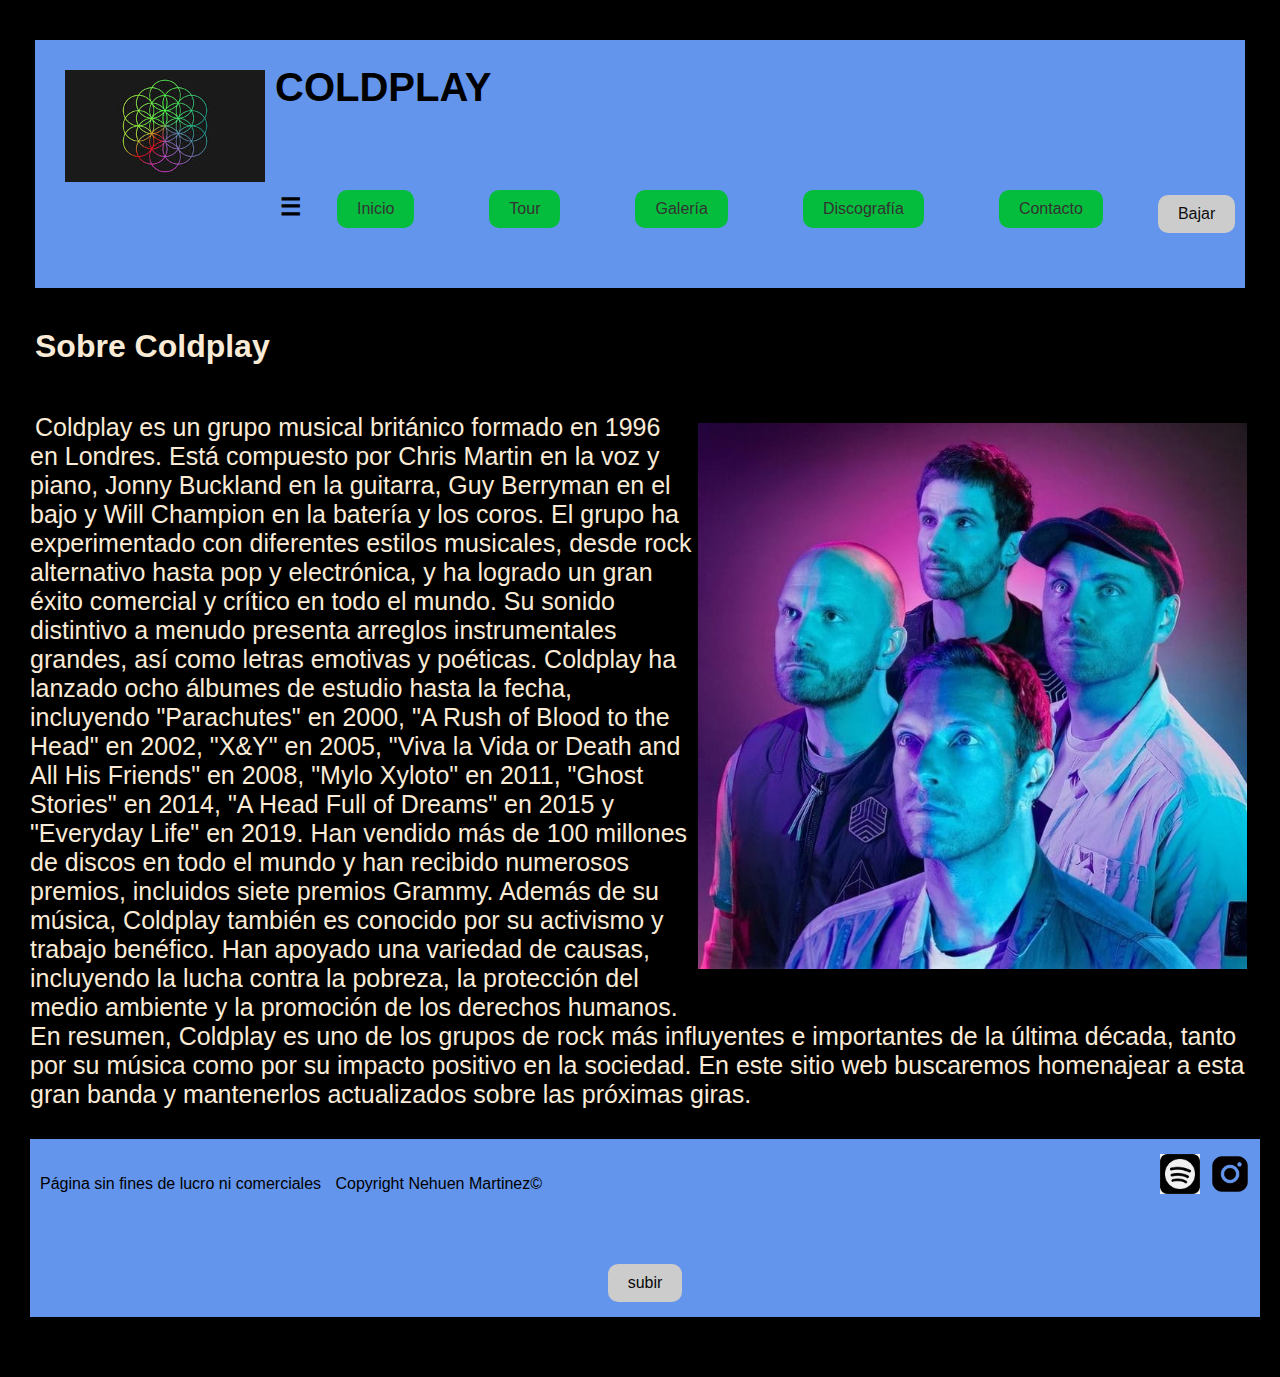
<file: index.html>
<!DOCTYPE html>
<html lang="en">

<head>
	<meta charset="UTF-8">
	<meta http-equiv="X-UA-Compatible" content="IE=edge">
	<meta name="viewport" content="width=device-width, initial-scale=1.0">
	<link rel="stylesheet" href="./css/estilos.css">
	<title>COLDPLAY</title>

	<link rel="icon" type="image/png" href="./img/EstoEsUnLogoPestaña.png">
	<meta name="description"
		content="Sitio web dedicado a la mejor banda de todos los tiempos! encontraras todas las noticias y novedades">
	<meta name="keywords"
		content="banda de música, Coldplay, noticias de música, novedades musicales, fanáticos de Coldplay">


	<meta charset="UTF-8">
	<meta property="og:title" content="COLDPLAY">
	<meta property="og:description" content="Fan page N°1 en Sudamerica">
	<meta property="og:image"
		content="https://encrypted-tbn0.gstatic.com/images?q=tbn:ANd9GcRZKQfViHdJHUFCp-fF7lii6r-CYafK9-D8liTqZdZF41zBVhG9awGROFj7yBHTzdabLrA&usqp=CAU">
	<meta name="twitter:title" content="COLDPLAY">
	<meta name="twitter:description" content="Somos la pagina N°1 de Latinoamerica!!!">
	<meta name="twitter:image"
		content="https://encrypted-tbn0.gstatic.com/images?q=tbn:ANd9GcRZKQfViHdJHUFCp-fF7lii6r-CYafK9-D8liTqZdZF41zBVhG9awGROFj7yBHTzdabLrA&usqp=CAU">
</head>

</head>

<body>
	<header id="header">
		<nav>

			<h1 class="titulo">COLDPLAY <img class="logoCp" src="./img/logocp.jpg" alt="logo de la banda"></h1>
			<div class="menu">
				<input type="checkbox" id="toggle-menu">
				<label for="toggle-menu" class="menu-icon">&#9776;</label>
				<ul class="menu-items">
					<li><a href="./index.html" target="_blank">Inicio</a></li>
					<li><a href="./pages/tour.html" target="_blank">Tour</a></li>
					<li><a href="./pages/galeria.html" target="_blank">Galería</a></li>
					<li><a href="./pages/discografia.html" target="_blank">Discografía</a></li>
					<li><a href="./pages/contacto.html" target="_blank">Contacto</a></li>
				</ul>
				<a href="#footer" class="button">Bajar</a>
			</div>

		</nav>
	</header>






	<main>
		<h1>Sobre Coldplay </h1>
		<br>
		<img class="imagen" src="./img/coldplay.jpeg" alt="grupo musical coldplay">
		<p class="textoColdplay">Coldplay es un grupo musical británico formado en 1996 en Londres. Está compuesto por
			Chris Martin en la voz y piano, Jonny Buckland en la guitarra, Guy Berryman en el bajo y Will Champion en la
			batería y los coros.

			El grupo ha experimentado con diferentes estilos musicales, desde rock alternativo hasta pop y electrónica,
			y ha logrado un gran éxito comercial y crítico en todo el mundo. Su sonido distintivo a menudo presenta
			arreglos instrumentales grandes, así como letras emotivas y poéticas.

			Coldplay ha lanzado ocho álbumes de estudio hasta la fecha, incluyendo "Parachutes" en 2000, "A Rush of
			Blood to the Head" en 2002, "X&Y" en 2005, "Viva la Vida or Death and All His Friends" en 2008, "Mylo
			Xyloto" en 2011, "Ghost Stories" en 2014, "A Head Full of Dreams" en 2015 y "Everyday Life" en 2019. Han
			vendido más de 100 millones de discos en todo el mundo y han recibido numerosos premios, incluidos siete
			premios Grammy.

			Además de su música, Coldplay también es conocido por su activismo y trabajo benéfico. Han apoyado una
			variedad de causas, incluyendo la lucha contra la pobreza, la protección del medio ambiente y la promoción
			de los derechos humanos. En resumen, Coldplay es uno de los grupos de rock más influyentes e importantes de
			la última década, tanto por su música como por su impacto positivo en la sociedad. En este sitio web
			buscaremos homenajear a esta gran banda y mantenerlos actualizados sobre las próximas giras.
		</p>
	</main>
	<footer id="footer">

		<section class="creditos">
			<p class="derechos reservados">Página sin fines de lucro ni comerciales</p>
			<p>Copyright Nehuen Martinez©</p>
		</section>

		<section class="logos">
			<a href="https://www.instagram.com/coldplay/" target="_blank">
				<img src="./img/logo-igg.png" alt="Logotipo de mi instagram">
				<a href="https://www.instagram.com/coldplay/" target="_blank">
				</a>
				<a href="https://open.spotify.com/artist/4gzpq5DPGxSnKTe4SA8HAU?si=pDPDQa2FRDKVohmm5GNTig"
					target="_blank">
					<img src="./img/logo-spoooo.png" alt="logo spotify">
				</a>
		</section>

		<a href="#header" class="button">subir</a>

	</footer>
</body>

</html>
</file>
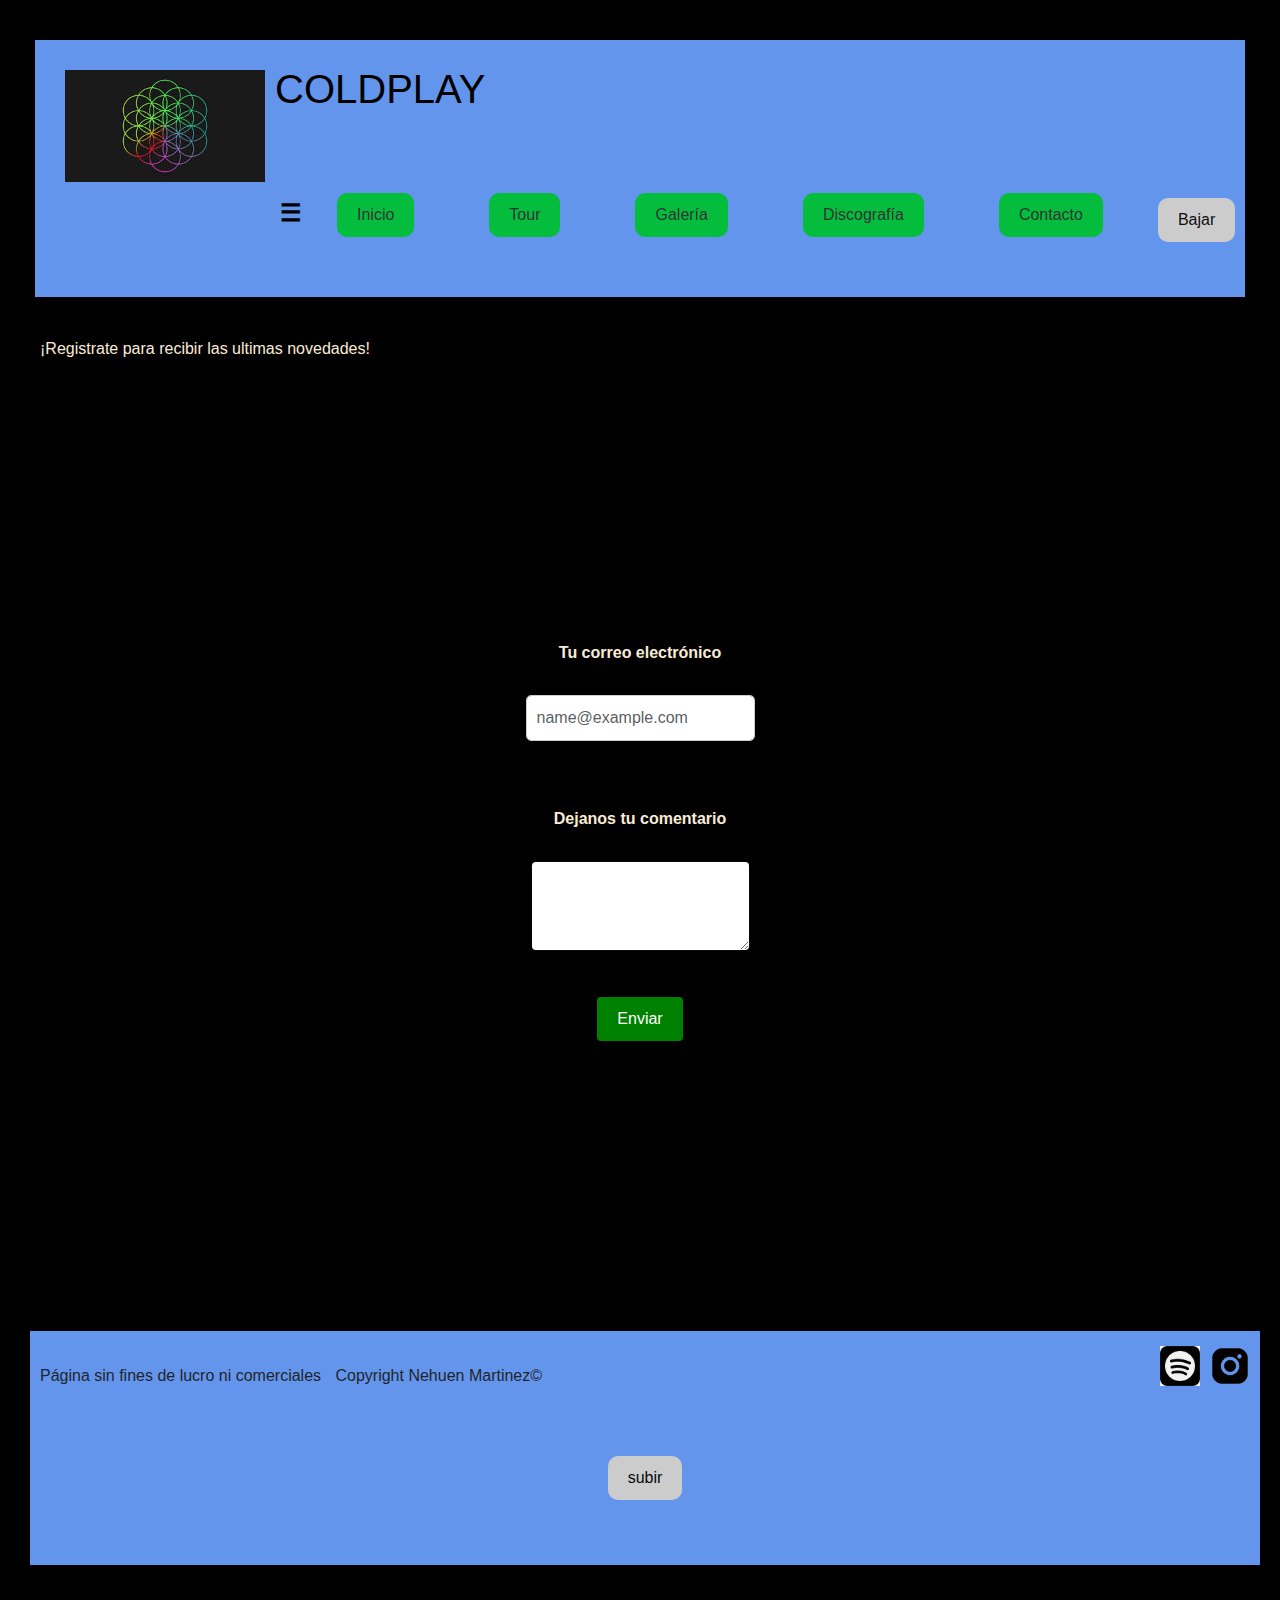
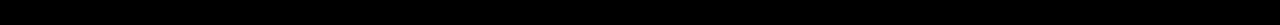
<file: pages/contacto.html>
<!DOCTYPE html>
<html lang="en">

<head>
  <meta charset="UTF-8">
  <meta http-equiv="X-UA-Compatible" content="IE=edge">
  <meta name="viewport" content="width=device-width, initial-scale=1.0">
  <title>COLDPLAY | contacto</title>
  <link rel="stylesheet" href="https://cdn.jsdelivr.net/npm/bootstrap@5.3.0/dist/css/bootstrap.min.css">

  <link rel="stylesheet" href="../css/estilos.css">

  <link rel="icon" type="image/png" href="../img/EstoEsUnLogoPestaña.png">
  <meta name="description"
    content="Sitio web dedicado a la mejor banda de todos los tiempos! encontraras todas las noticias y novedades">
  <meta name="keywords"
    content="banda de música, Coldplay, noticias de música, novedades musicales, fanáticos de Coldplay">


  <meta charset="UTF-8">
  <meta property="og:title" content="COLDPLAY">
  <meta property="og:description" content="Fan page N°1 en Sudamerica">
  <meta property="og:image"
    content="https://encrypted-tbn0.gstatic.com/images?q=tbn:ANd9GcRZKQfViHdJHUFCp-fF7lii6r-CYafK9-D8liTqZdZF41zBVhG9awGROFj7yBHTzdabLrA&usqp=CAU">
  <meta name="twitter:title" content="COLDPLAY">
  <meta name="twitter:description" content="Somos la pagina N°1 de Latinoamerica!!!">
  <meta name="twitter:image"
    content="https://encrypted-tbn0.gstatic.com/images?q=tbn:ANd9GcRZKQfViHdJHUFCp-fF7lii6r-CYafK9-D8liTqZdZF41zBVhG9awGROFj7yBHTzdabLrA&usqp=CAU">


</head>

<body>
  <header id="header">
    <nav>

      <h1 class="titulo">COLDPLAY <img class="logoCp" src="../img/logocp.jpg" alt="logo de la banda"></h1>
      <div class="menu">
        <input type="checkbox" id="toggle-menu">
        <label for="toggle-menu" class="menu-icon">&#9776;</label>
        <ul class="menu-items">
          <li><a href="../index.html" target="_blank">Inicio</a></li>
          <li><a href="../pages/tour.html" target="_blank">Tour</a></li>
          <li><a href="../pages/galeria.html" target="_blank">Galería</a></li>
          <li><a href="../pages/discografia.html" target="_blank">Discografía</a></li>
          <li><a href="../pages/contacto.html" target="_blank">Contacto</a></li>
        </ul>
        <a href="#footer" class="button">Bajar</a>
      </div>

    </nav>
  </header>



  <main>
    <section>
      <p class="texto">¡Registrate para recibir las ultimas novedades!</p>
    </section>

    <!--Bootstrap-->

    <div class="form-container">
      <div class="mb-3">
        <label for="exampleFormControlInput1" class="form-label">Tu correo electrónico</label>
        <input type="email" class="form-control" id="exampleFormControlInput1" placeholder="name@example.com">
      </div>
      <div class="mb-3">
        <label for="exampleFormControlTextarea1" class="form-label">Dejanos tu comentario</label>
        <textarea class="form-control" id="exampleFormControlTextarea1" rows="3"></textarea>
      </div>
      <button class="submit-button">Enviar</button>
    </div>


  </main>


  <footer id="footer">
    <section class="creditos">
      <p class="derechos reservados">Página sin fines de lucro ni comerciales</p>
      <p>Copyright Nehuen Martinez©</p>
    </section>

    <section class="logos">
      <a href="https://www.instagram.com/coldplay/" target="_blank">
        <img src="../img/logo-igg.png" alt="Logotipo de mi instagram">
        <a href="https://www.instagram.com/coldplay/" target="_blank">
        </a>
        <a href="https://open.spotify.com/artist/4gzpq5DPGxSnKTe4SA8HAU?si=pDPDQa2FRDKVohmm5GNTig" target="_blank">
          <img src="../img/logo-spoooo.png" alt="logo spotify">

    </section>
    <a href="#header" class="button">subir</a>

  </footer>

</body>

</html>
</file>
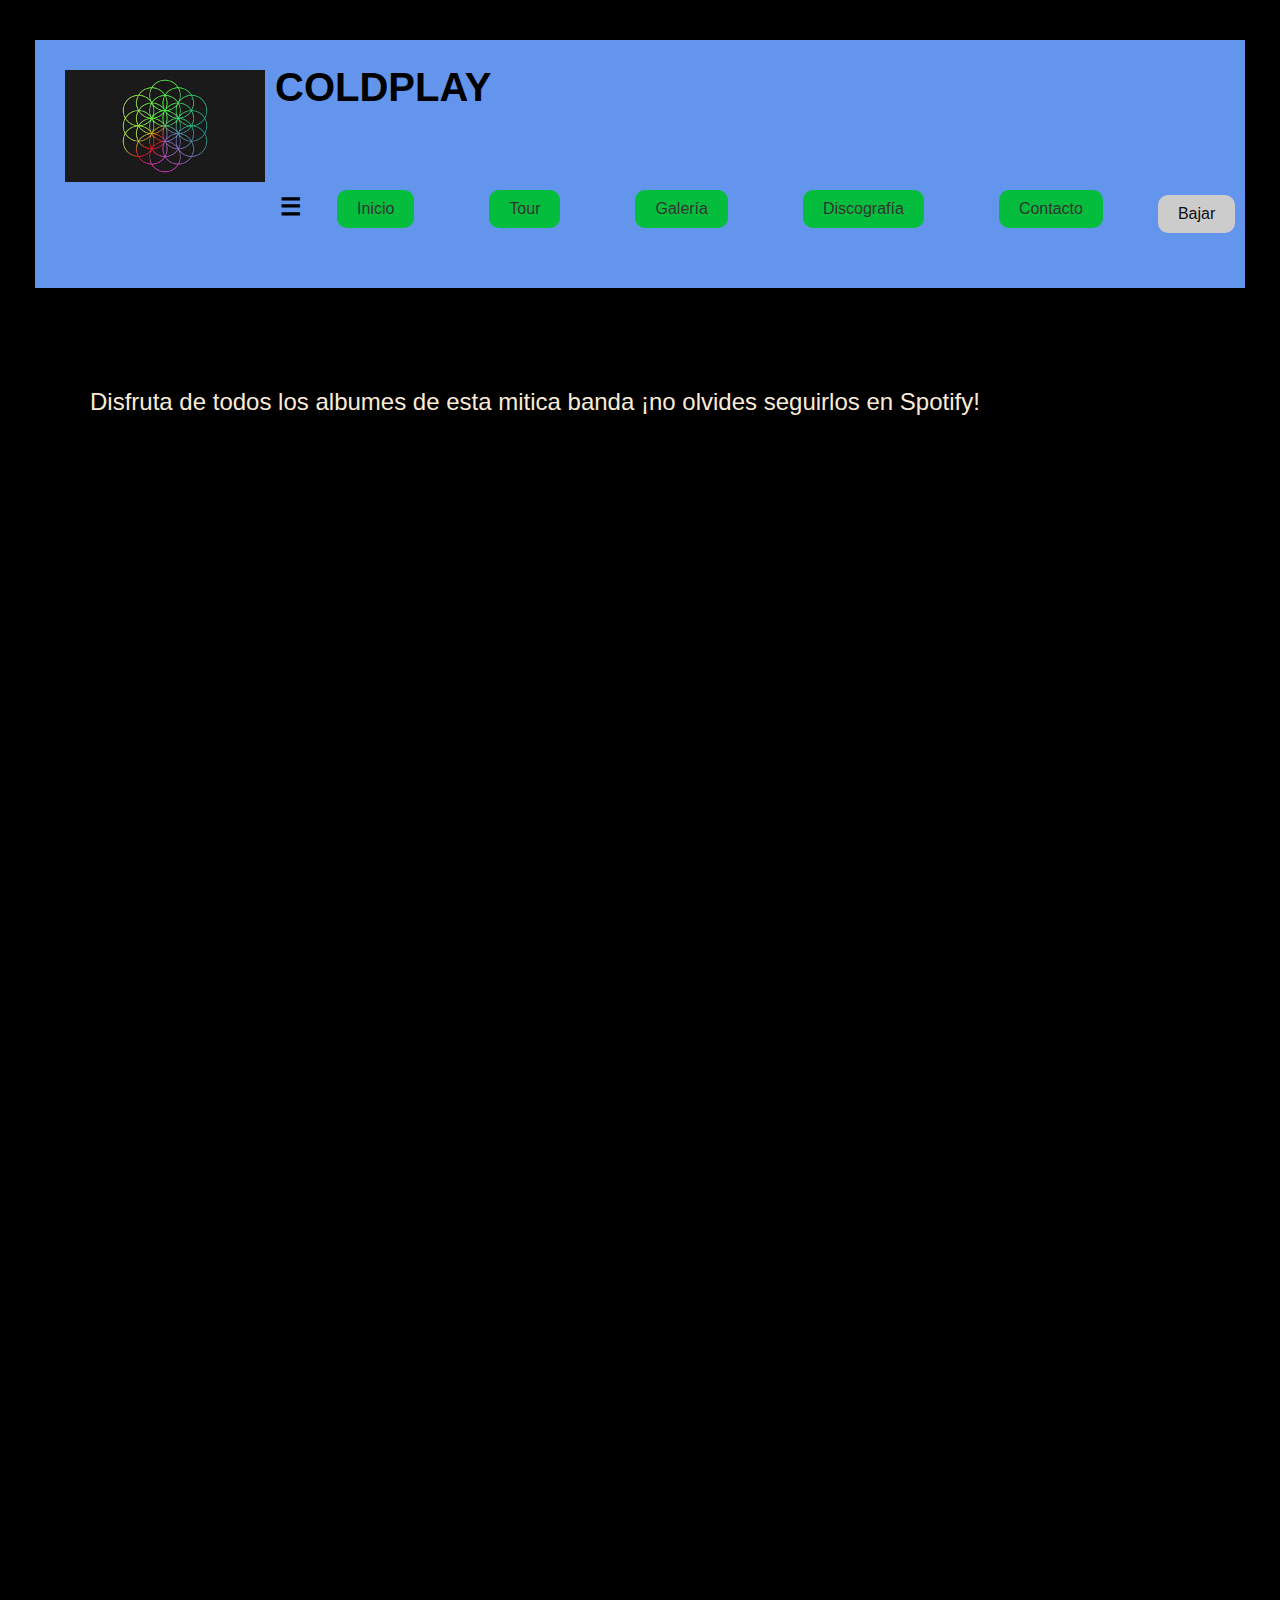
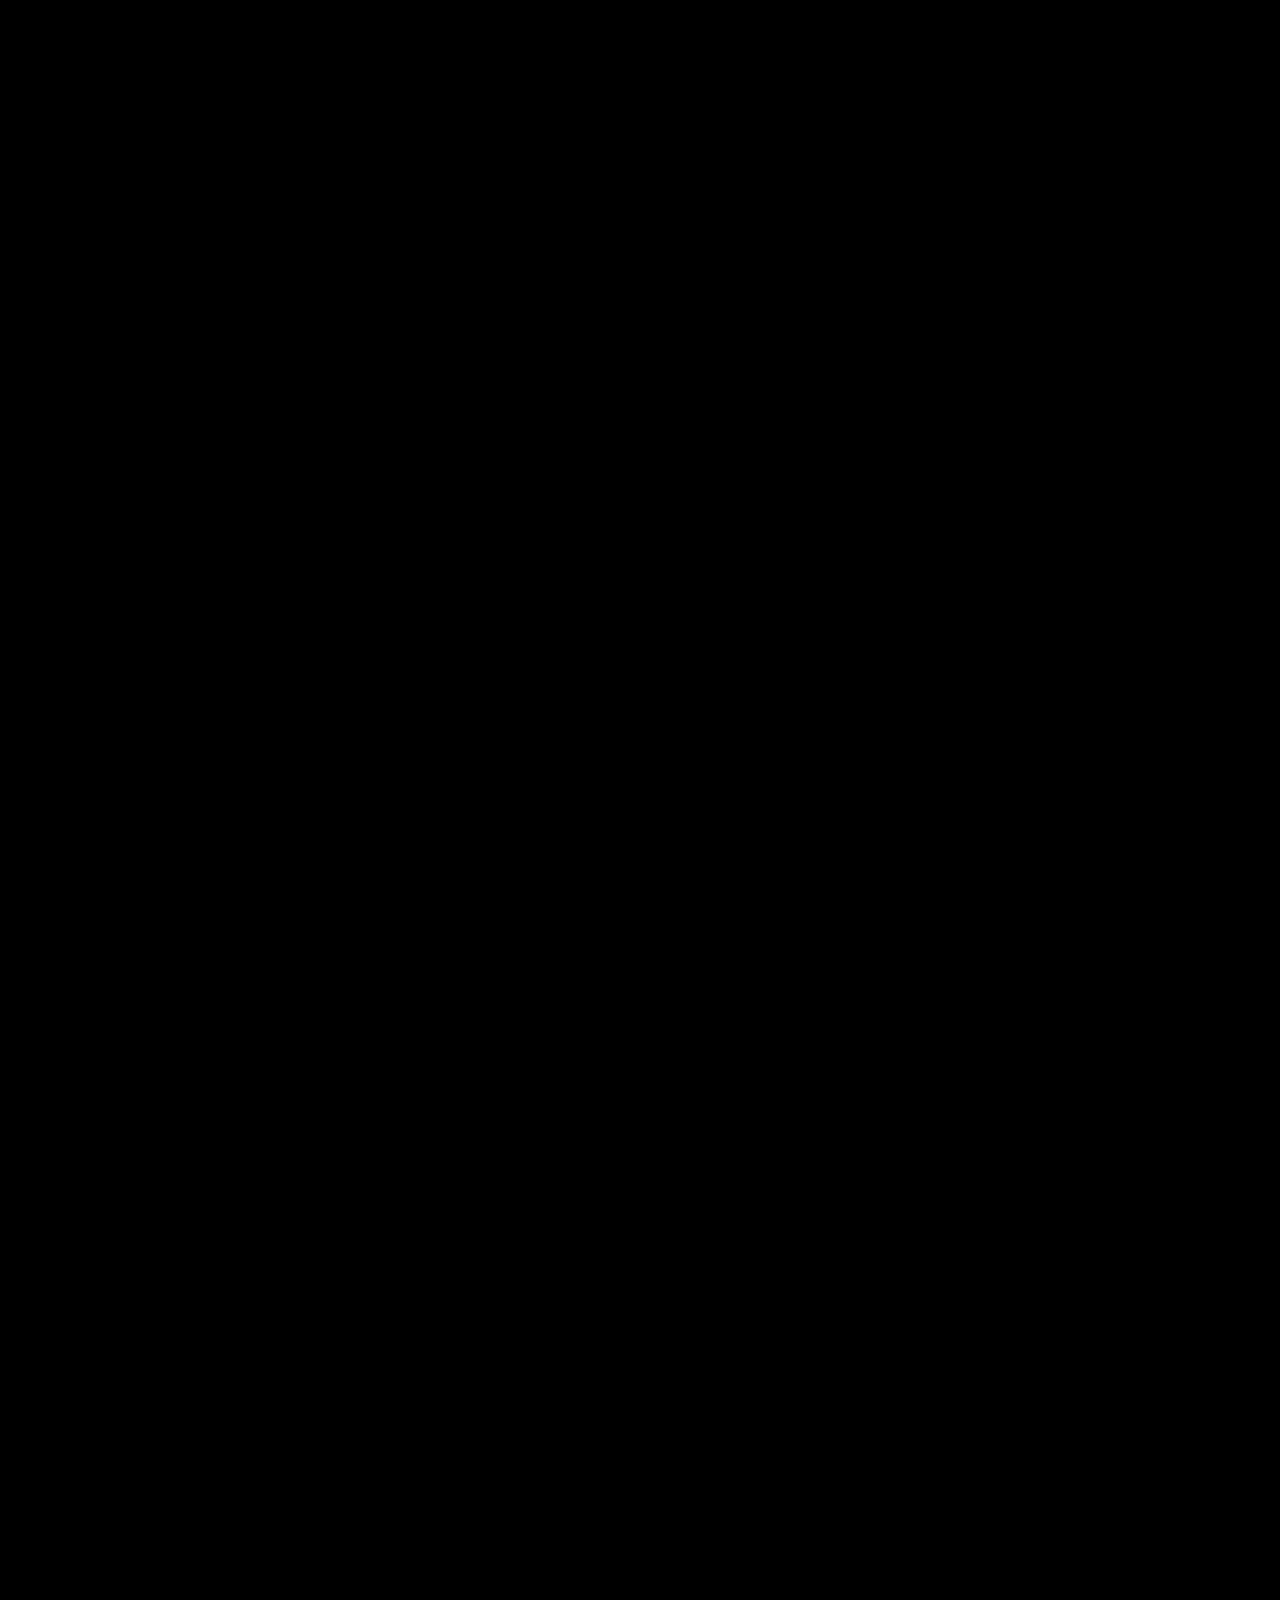
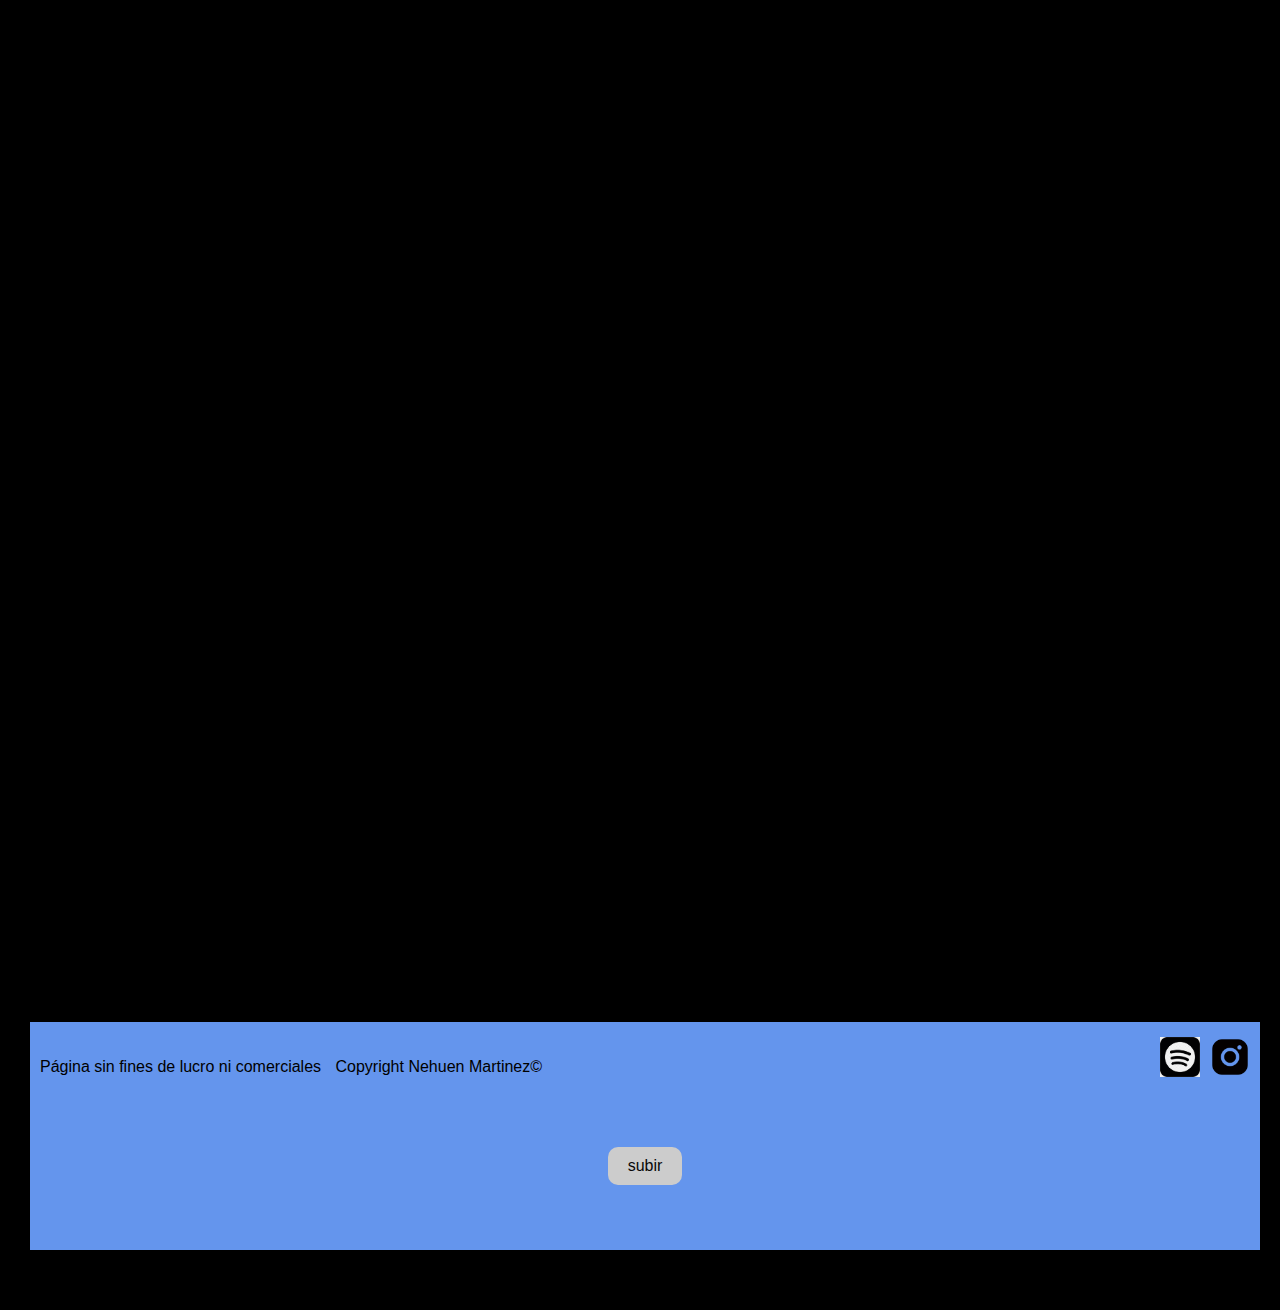
<file: pages/discografia.html>
<!DOCTYPE html>
<html lang="en">

<head>
    <meta charset="UTF-8">
    <meta http-equiv="X-UA-Compatible" content="IE=edge">
    <meta name="viewport" content="width=device-width, initial-scale=1.0">
    <title>COLDPLAY | discografia</title>
    <link rel="stylesheet" href="../css/estilos.css">

    <link rel="icon" type="image/png" href="../img/EstoEsUnLogoPestaña.png">
    <meta name="description"
        content="Sitio web dedicado a la mejor banda de todos los tiempos! encontraras todas las noticias y novedades">
    <meta name="keywords"
        content="banda de música, Coldplay, noticias de música, novedades musicales, fanáticos de Coldplay">


    <meta charset="UTF-8">
    <meta property="og:title" content="COLDPLAY">
    <meta property="og:description" content="Fan page N°1 en Sudamerica">
    <meta property="og:image"
        content="https://encrypted-tbn0.gstatic.com/images?q=tbn:ANd9GcRZKQfViHdJHUFCp-fF7lii6r-CYafK9-D8liTqZdZF41zBVhG9awGROFj7yBHTzdabLrA&usqp=CAU">
    <meta name="twitter:title" content="COLDPLAY">
    <meta name="twitter:description" content="Somos la pagina N°1 de Latinoamerica!!!">
    <meta name="twitter:image"
        content="https://encrypted-tbn0.gstatic.com/images?q=tbn:ANd9GcRZKQfViHdJHUFCp-fF7lii6r-CYafK9-D8liTqZdZF41zBVhG9awGROFj7yBHTzdabLrA&usqp=CAU">


</head>

<body>


    <header id="header">
        <nav>

            <h1 class="titulo">COLDPLAY <img class="logoCp" src="../img/logocp.jpg" alt="logo de la banda"></h1>
            <div class="menu">
                <input type="checkbox" id="toggle-menu">
                <label for="toggle-menu" class="menu-icon">&#9776;</label>
                <ul class="menu-items">
                    <li><a href="../index.html" target="_blank">Inicio</a></li>
                    <li><a href="../pages/tour.html" target="_blank">Tour</a></li>
                    <li><a href="../pages/galeria.html" target="_blank">Galería</a></li>
                    <li><a href="../pages/discografia.html" target="_blank">Discografía</a></li>
                    <li><a href="../pages/contacto.html" target="_blank">Contacto</a></li>
                </ul>
                <a href="#footer" class="button">Bajar</a>
            </div>

        </nav>
    </header>



    <main>
        <section>
            <p class="parrafo">Disfruta de todos los albumes de esta mitica banda ¡no olvides seguirlos en Spotify!</p>
        </section>
        <section class="spotify">
            <iframe style="border-radius:12px"
                src="https://open.spotify.com/embed/album/6ZG5lRT77aJ3btmArcykra?utm_source=generator" width="100%"
                height="352" frameBorder="0" allowfullscreen=""
                allow="autoplay; clipboard-write; encrypted-media; fullscreen; picture-in-picture"
                loading="lazy"></iframe>
            <iframe style="border-radius:12px"
                src="https://open.spotify.com/embed/album/0RHX9XECH8IVI3LNgWDpmQ?utm_source=generator" width="100%"
                height="352" frameBorder="0" allowfullscreen=""
                allow="autoplay; clipboard-write; encrypted-media; fullscreen; picture-in-picture"
                loading="lazy"></iframe>
            <iframe style="border-radius:12px"
                src="https://open.spotify.com/embed/album/4E7bV0pzG0LciBSWTszra6?utm_source=generator" width="100%"
                height="352" frameBorder="0" allowfullscreen=""
                allow="autoplay; clipboard-write; encrypted-media; fullscreen; picture-in-picture"
                loading="lazy"></iframe>
            <iframe style="border-radius:12px"
                src="https://open.spotify.com/embed/album/1CEODgTmTwLyabvwd7HBty?utm_source=generator" width="100%"
                height="352" frameBorder="0" allowfullscreen=""
                allow="autoplay; clipboard-write; encrypted-media; fullscreen; picture-in-picture"
                loading="lazy"></iframe>
            <iframe style="border-radius:12px"
                src="https://open.spotify.com/embed/album/2R7iJz5uaHjLEVnMkloO18?utm_source=generator" width="100%"
                height="352" frameBorder="0" allowfullscreen=""
                allow="autoplay; clipboard-write; encrypted-media; fullscreen; picture-in-picture"
                loading="lazy"></iframe>
            <iframe style="border-radius:12px"
                src="https://open.spotify.com/embed/album/2G4AUqfwxcV1UdQjm2ouYr?utm_source=generator" width="100%"
                height="352" frameBorder="0" allowfullscreen=""
                allow="autoplay; clipboard-write; encrypted-media; fullscreen; picture-in-picture"
                loading="lazy"></iframe>
            <iframe style="border-radius:12px"
                src="https://open.spotify.com/embed/album/3cfAM8b8KqJRoIzt3zLKqw?utm_source=generator" width="100%"
                height="352" frameBorder="0" allowfullscreen=""
                allow="autoplay; clipboard-write; encrypted-media; fullscreen; picture-in-picture"
                loading="lazy"></iframe>
            <iframe style="border-radius:12px"
                src="https://open.spotify.com/embed/album/0CE9VXSH70pz4BQzMPm9gO?utm_source=generator" width="100%"
                height="352" frameBorder="0" allowfullscreen=""
                allow="autoplay; clipboard-write; encrypted-media; fullscreen; picture-in-picture"
                loading="lazy"></iframe>
            <iframe style="border-radius:12px"
                src="https://open.spotify.com/embed/album/2FeyIYDDAQqcOJKOKhvHdr?utm_source=generator" width="100%"
                height="352" frameBorder="0" allowfullscreen=""
                allow="autoplay; clipboard-write; encrypted-media; fullscreen; picture-in-picture"
                loading="lazy"></iframe>
        </section>
    </main>

    <footer id="footer">
        <section class="creditos">
            <p class="derechos reservados">Página sin fines de lucro ni comerciales</p>
            <p>Copyright Nehuen Martinez©</p>
        </section>
        <section class="logos">
            <a href="https://www.instagram.com/coldplay/" target="_blank">
                <img src="../img/logo-igg.png" alt="Logotipo de mi instagram">
                <a href="https://www.instagram.com/coldplay/" target="_blank">
                </a>
                <a href="https://open.spotify.com/artist/4gzpq5DPGxSnKTe4SA8HAU?si=pDPDQa2FRDKVohmm5GNTig"
                    target="_blank">
                    <img src="../img/logo-spoooo.png" alt="logo spotify">

        </section>

        <a href="#header" class="button">subir</a>

    </footer>


</body>

</html>
</file>
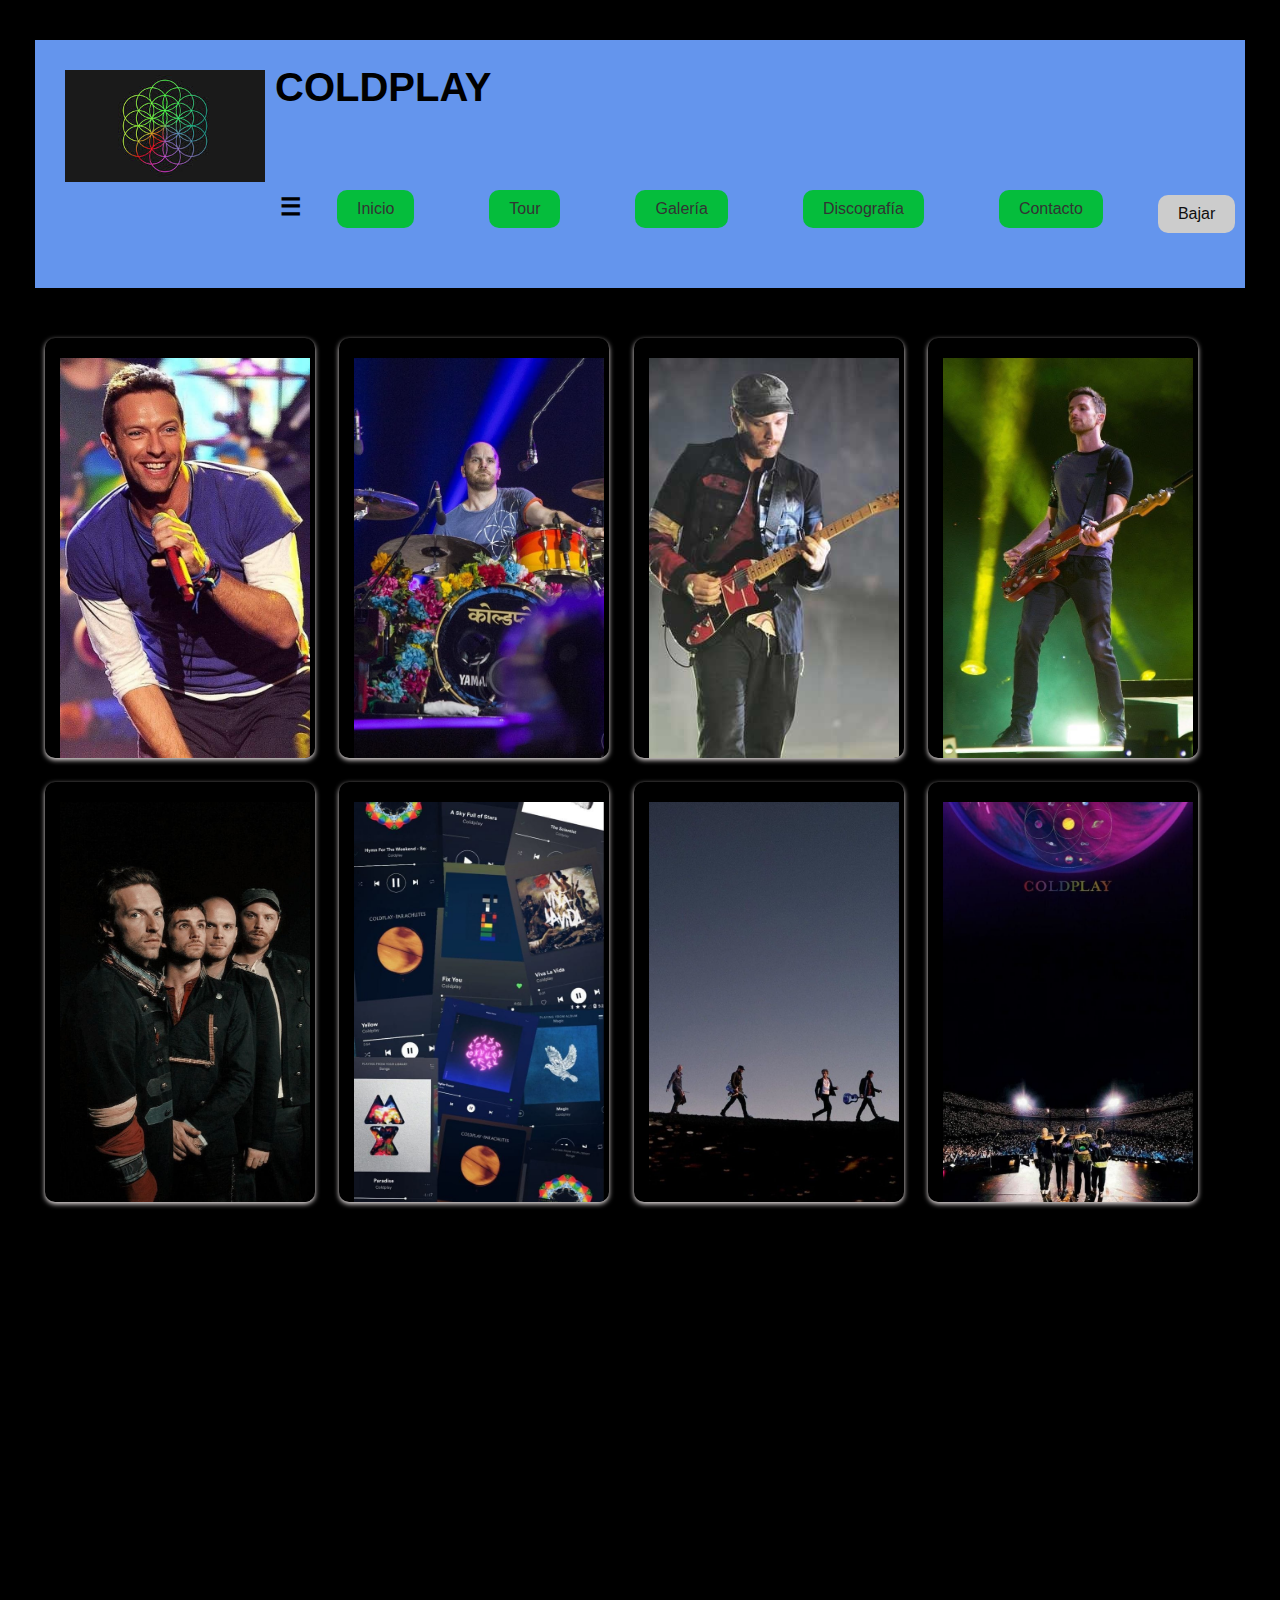
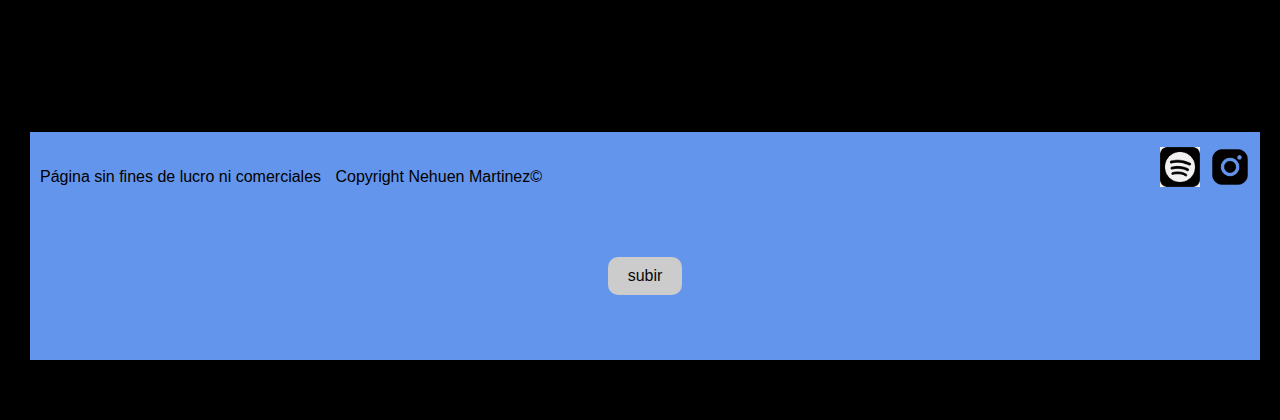
<file: pages/galeria.html>
<!DOCTYPE html>
<html lang="en">

<head>
  <meta charset="UTF-8">
  <meta http-equiv="X-UA-Compatible" content="IE=edge">
  <meta name="viewport" content="width=device-width, initial-scale=1.0">
  <title>Coldplay | galeria</title>
  <link rel="stylesheet" href="../css/estilos.css">

  <link rel="icon" type="image/png" href="../img/EstoEsUnLogoPestaña.png">
  <meta name="description"
    content="Sitio web dedicado a la mejor banda de todos los tiempos! encontraras todas las noticias y novedades">
  <meta name="keywords"
    content="banda de música, Coldplay, noticias de música, novedades musicales, fanáticos de Coldplay">


  <meta charset="UTF-8">
  <meta property="og:title" content="COLDPLAY">
  <meta property="og:description" content="Fan page N°1 en Sudamerica">
  <meta property="og:image"
    content="https://encrypted-tbn0.gstatic.com/images?q=tbn:ANd9GcRZKQfViHdJHUFCp-fF7lii6r-CYafK9-D8liTqZdZF41zBVhG9awGROFj7yBHTzdabLrA&usqp=CAU">
  <meta name="twitter:title" content="COLDPLAY">
  <meta name="twitter:description" content="Somos la pagina N°1 de Latinoamerica!!!">
  <meta name="twitter:image"
    content="https://encrypted-tbn0.gstatic.com/images?q=tbn:ANd9GcRZKQfViHdJHUFCp-fF7lii6r-CYafK9-D8liTqZdZF41zBVhG9awGROFj7yBHTzdabLrA&usqp=CAU">

</head>
<header id="header">
  <nav>

    <h1 class="titulo">COLDPLAY <img class="logoCp" src="../img/logocp.jpg" alt="logo de la banda"></h1>
    <div class="menu">
      <input type="checkbox" id="toggle-menu">
      <label for="toggle-menu" class="menu-icon">&#9776;</label>
      <ul class="menu-items">
        <li><a href="../index.html" target="_blank">Inicio</a></li>
        <li><a href="../pages/tour.html" target="_blank">Tour</a></li>
        <li><a href="../pages/galeria.html" target="_blank">Galería</a></li>
        <li><a href="../pages/discografia.html" target="_blank">Discografía</a></li>
        <li><a href="../pages/contacto.html" target="_blank">Contacto</a></li>
      </ul>
      <a href="#footer" class="button">Bajar</a>
    </div>

  </nav>
</header>


<main>
  <section>
    <div class="card">
      <img src="../img/galeria-integrantes/integrante-uno.jpeg" alt="Imagen 1">
    </div>

    <div class="card">
      <img src="../img/galeria-integrantes/integrante-dos.jpeg" alt="Imagen 2">
    </div>

    <div class="card">
      <img src="../img/galeria-integrantes/integrante-tres.jpeg" alt="Imagen 3">
    </div>

    <div class="card">
      <img src="../img/galeria-integrantes/integrante-cuatro.jpeg" alt="Imagen 4">
    </div>

    <div class="card">
      <img src="../img/galeria-integrantes/banda-img-uno.jpeg" alt="Imagen 5">
    </div>

    <div class="card">
      <img src="../img/galeria-integrantes/banda-img-dos.jpeg" alt="Imagen 6">
    </div>

    <div class="card">
      <img src="../img/galeria-integrantes/banda-img-tres.jpeg" alt="Imagen 6">
    </div>

    <div class="card">
      <img src="../img/galeria-integrantes/banda-img-cuatro.jpeg" alt="Imagen 6">
    </div>


  </section>




  
  <section>
    <article>
      <iframe style="border-radius:12px"
        src="https://open.spotify.com/embed/track/6nek1Nin9q48AVZcWs9e9D?utm_source=generator" width="100%" height="352"
        frameBorder="0" allowfullscreen=""
        allow="autoplay; clipboard-write; encrypted-media; fullscreen; picture-in-picture" loading="lazy"></iframe>
    </article>
  </section>
</main>
<footer id="footer">
  <section class="creditos">
    <p class="derechos reservados">Página sin fines de lucro ni comerciales</p>
    <p>Copyright Nehuen Martinez©</p>
  </section>

  <section class="logos">
    <a href="https://www.instagram.com/coldplay/" target="_blank">
      <img src="../img/logo-igg.png" alt="Logotipo de mi instagram">
      <a href="https://www.instagram.com/coldplay/" target="_blank">
      </a>
      <a href="https://open.spotify.com/artist/4gzpq5DPGxSnKTe4SA8HAU?si=pDPDQa2FRDKVohmm5GNTig" target="_blank">
        <img src="../img/logo-spoooo.png" alt="logo spotify">

  </section>
  <a href="#header" class="button">subir</a>

</footer>

</body>

</html>
</file>
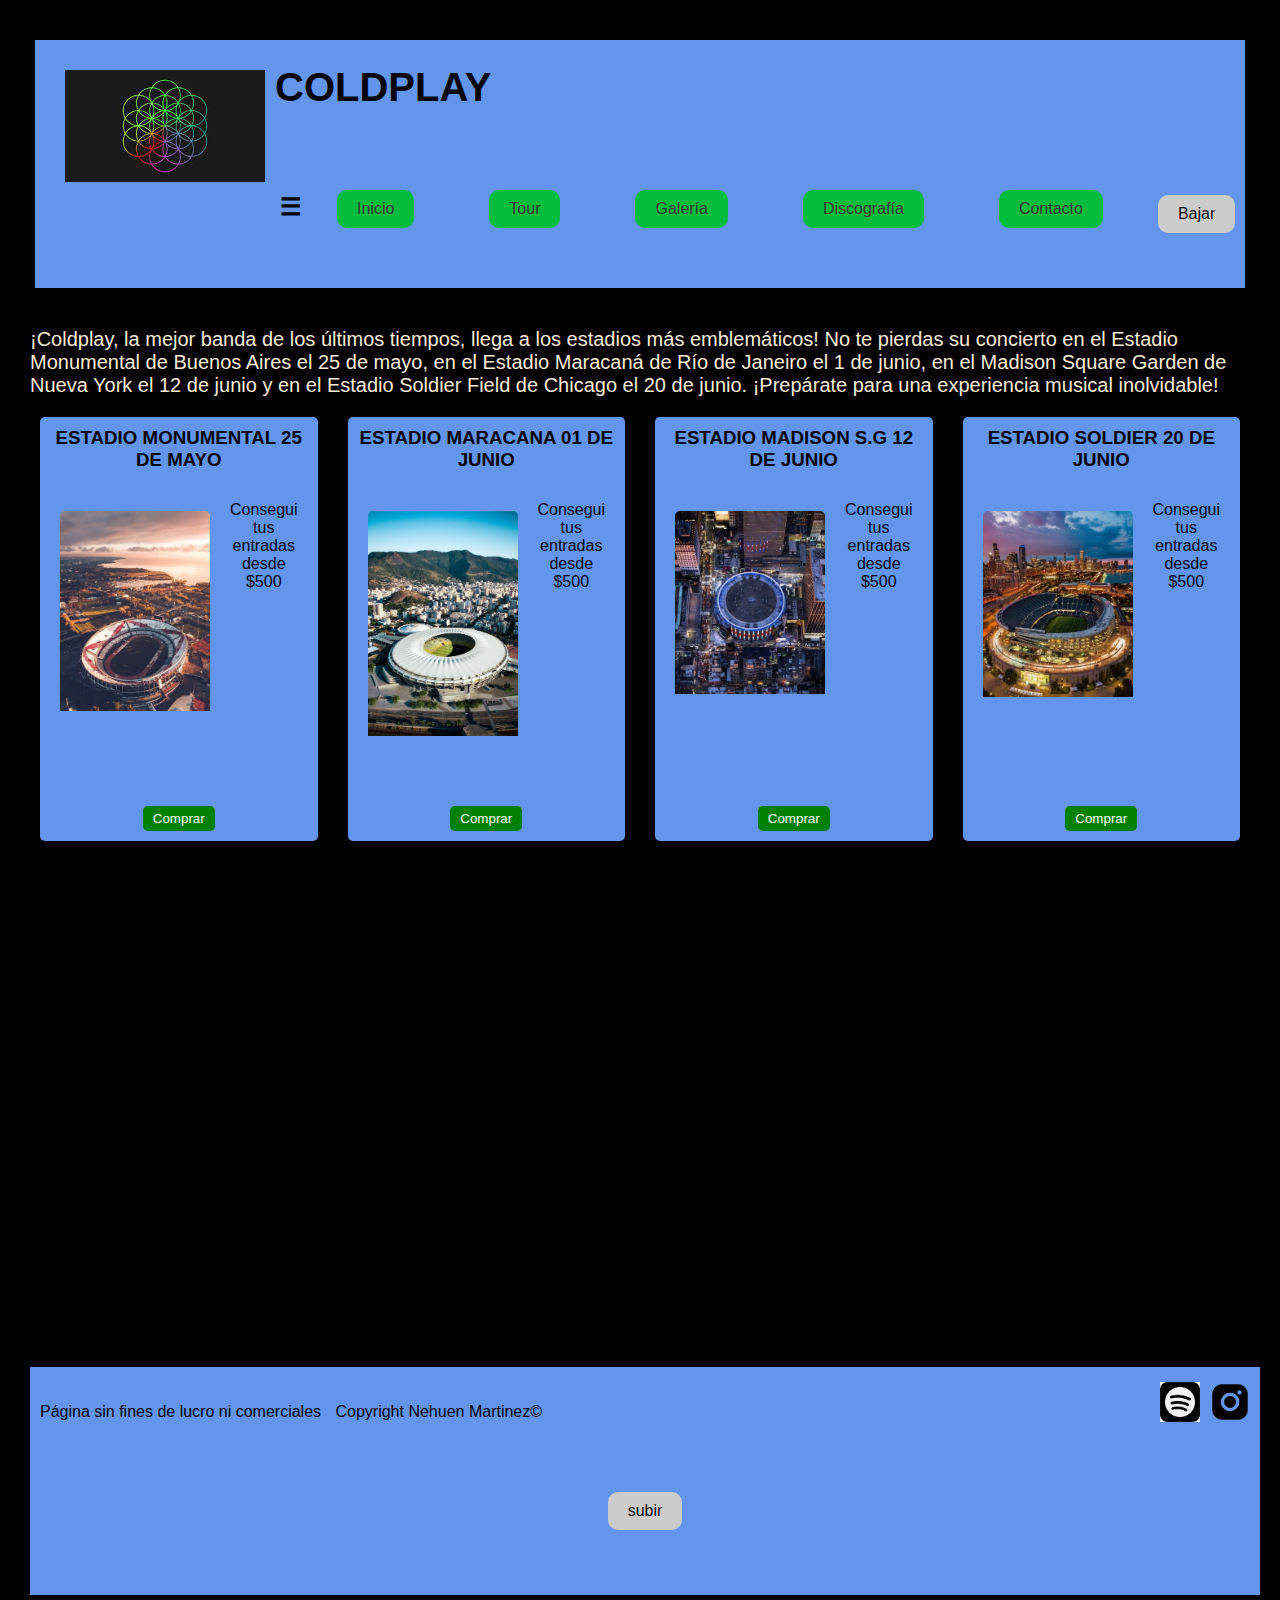
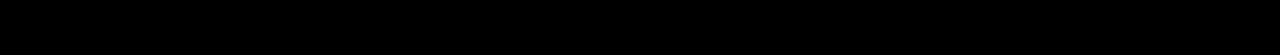
<file: pages/tour.html>
<!DOCTYPE html>
<html lang="en">

<head>
  <meta charset="UTF-8">
  <meta http-equiv="X-UA-Compatible" content="IE=edge">
  <meta name="viewport" content="width=device-width, initial-scale=1.0">
  <title>COLDPLAY | tour</title>
  <link rel="stylesheet" href="../css/estilos.css">

  <link rel="icon" type="image/png" href="../img/EstoEsUnLogoPestaña.png">
  <meta name="description"
    content="Sitio web dedicado a la mejor banda de todos los tiempos! encontraras todas las noticias y novedades">
  <meta name="keywords"
    content="banda de música, Coldplay, noticias de música, novedades musicales, fanáticos de Coldplay">


  <meta charset="UTF-8">
  <meta property="og:title" content="COLDPLAY">
  <meta property="og:description" content="Fan page N°1 en Sudamerica">
  <meta property="og:image"
    content="https://encrypted-tbn0.gstatic.com/images?q=tbn:ANd9GcRZKQfViHdJHUFCp-fF7lii6r-CYafK9-D8liTqZdZF41zBVhG9awGROFj7yBHTzdabLrA&usqp=CAU">
  <meta name="twitter:title" content="COLDPLAY">
  <meta name="twitter:description" content="Somos la pagina N°1 de Latinoamerica!!!">
  <meta name="twitter:image"
    content="https://encrypted-tbn0.gstatic.com/images?q=tbn:ANd9GcRZKQfViHdJHUFCp-fF7lii6r-CYafK9-D8liTqZdZF41zBVhG9awGROFj7yBHTzdabLrA&usqp=CAU">

</head>

<body>
  <header id="header">
    <nav>

      <h1 class="titulo">COLDPLAY <img class="logoCp" src="../img/logocp.jpg" alt="logo de la banda"></h1>
      <div class="menu">
        <input type="checkbox" id="toggle-menu">
        <label for="toggle-menu" class="menu-icon">&#9776;</label>
        <ul class="menu-items">
          <li><a href="../index.html" target="_blank">Inicio</a></li>
          <li><a href="../pages/tour.html" target="_blank">Tour</a></li>
          <li><a href="../pages/galeria.html" target="_blank">Galería</a></li>
          <li><a href="../pages/discografia.html" target="_blank">Discografía</a></li>
          <li><a href="../pages/contacto.html" target="_blank">Contacto</a></li>
        </ul>
        <a href="#footer" class="button">Bajar</a>
      </div>

    </nav>
  </header>


  <main>
    <p class="avisoTour">
      ¡Coldplay, la mejor banda de los últimos tiempos, llega a los estadios más emblemáticos! No te pierdas su
      concierto en el Estadio Monumental de Buenos Aires el 25 de mayo, en el Estadio Maracaná de Río de Janeiro el 1 de
      junio, en el Madison Square Garden de Nueva York el 12 de junio y en el Estadio Soldier Field de Chicago el 20 de
      junio. ¡Prepárate para una experiencia musical inolvidable!


      <!--
        <table>
            <thead class="fechasTour">
            <tr>
                <th>FECHA</th>
                <th>CIUDAD</th>
                <th>ESTADIO</th>
            </tr>
            </thead>
            <tbody>
            <tr>
                <td>1 de mayo de 2023</td>
                <td>Nueva York</td>
                <td>Madison Square Garden</td>
            </tr>
            <tr>
                <td>3 de mayo de 2023</td>
                <td>Chicago</td>
                <td>United Center</td>
            </tr>
            <tr>
                <td>5 de mayo de 2023</td>
                <td>Los Ángeles</td>
                <td>Staples Center</td>
            </tr>
            <td>11 de mayo de 2023</td>
                <td>Texas</td>
                <td>Q2 Stadium</td>
            </tbody>
            </table>
            -->
      <!--
            <div class="blog-container">
                <div class="blog">
                  <img src="../img/estadios/estadio-monumental-ba.jpeg" alt="Imagen 1">
                  <h2>ESTADIO MONUMENTAL 25 DE MAYO</h2>
                  <p>Consegui tus entradas desde $500</p>
                </div>
                
                <div class="blog">
                  <img src="../img/estadios/estadio-maracana-rj.jpeg" alt="Imagen 2">
                  <h2>ESTADIO MARACANA 01 DE JUNIO</h2>
                  <p>Consegui tus entradas desde $500</p>
                </div>
                
                <div class="blog">
                  <img src="../img/estadios/estadio-madison-square-garden-ny.jpeg" alt="Imagen 3">
                  <h2>ESTADIO MADISON S.G 12 DE JUNIO</h2>
                  <p>Consegui tus entradas desde $500</p>
                </div>
                
                <div class="blog">
                  <img src="../img/estadios/estadio-soldier-field-ch.jpeg" alt="Imagen 4">
                  <h2>ESTADIO SOLDIER 20 DE JUNIO</h2>
                  <p>Consegui tus entradas desde $500</p>
                </div>
              </div>
            -->
    <div class="contenedor">
      <div class="anuncio">
        <h3>ESTADIO MONUMENTAL 25 DE MAYO</h3>
        <div class="contenido">
          <img src="../img/estadios/estadio-monumental-ba.jpeg" alt="Anuncio 1">
          <p>Consegui tus entradas desde $500</p>
        </div>
        <button class="comprar-btn">Comprar</button>
      </div>

      <div class="anuncio">
        <h3>ESTADIO MARACANA 01 DE JUNIO</h3>
        <div class="contenido">
          <img src="../img/estadios/estadio-maracana-rj.jpeg" alt="Anuncio 2">
          <p>Consegui tus entradas desde $500</p>
        </div>
        <button class="comprar-btn">Comprar</button>
      </div>
      <div class="anuncio">
        <h3>ESTADIO MADISON S.G 12 DE JUNIO</h3>
        <div class="contenido">
          <img src="../img/estadios/estadio-madison-square-garden-ny.jpeg" alt="Anuncio 3">
          <p>Consegui tus entradas desde $500</p>
        </div>
        <button class="comprar-btn">Comprar</button>
      </div>
      <div class="anuncio">
        <h3>ESTADIO SOLDIER 20 DE JUNIO</h3>
        <div class="contenido">
          <img src="../img/estadios/estadio-soldier-field-ch.jpeg" alt="Anuncio 4">
          <p>Consegui tus entradas desde $500</p>
        </div>
        <button class="comprar-btn">Comprar</button>
      </div>
    </div>

  </main>
  <main>
    <section>
      <iframe style="border-radius:12px"
        src="https://open.spotify.com/embed/track/3FeVmId7tL5YN8B7R3imoM?utm_source=generator" width="100%" height="352"
        frameBorder="0" allowfullscreen=""
        allow="autoplay; clipboard-write; encrypted-media; fullscreen; picture-in-picture" loading="lazy"></iframe>
    </section>
  </main>
  <footer id="footer">
    <section class="creditos">
      <p class="derechos reservados">Página sin fines de lucro ni comerciales</p>
      <p>Copyright Nehuen Martinez©</p>
    </section>

    <section class="logos">
      <a href="https://www.instagram.com/coldplay/" target="_blank">
        <img src="../img/logo-igg.png" alt="Logotipo de mi instagram">
        <a href="https://www.instagram.com/coldplay/" target="_blank">
        </a>
        <a href="https://open.spotify.com/artist/4gzpq5DPGxSnKTe4SA8HAU?si=pDPDQa2FRDKVohmm5GNTig" target="_blank">
          <img src="../img/logo-spoooo.png" alt="logo spotify">

    </section>

    <a href="#header" class="button">subir</a>

  </footer>



</body>

</html>
</file>
<file: css/estilos.css>
* {
  border: none;
  margin: 0px;
  margin-left: 5px;
  margin-right: 5px;
  margin-bottom: 10px;
  margin-top: 10px;
  font-family: 'Roboto', sans-serif;
  padding: 0px;
  padding-bottom: 20px;

}

nav {
  color: black;
  background-color: cornflowerblue;
  text-align: right;
  list-style: none;
  padding: 20px;
  border-bottom: 0px;
}

li {
  list-style: none;
  display: inline-block;
  padding-top: 10px;
  padding-right: 25px;
  font-size: 20px;
  text-decoration: none;
}

.titulo {
  font-family: 'Anuphan', sans-serif;
  text-align: left;
  font-size: 40px;
  margin-right: 40px;
  margin-bottom: 30px;
  margin-top: 5px;

}

.logoCp {
  max-width: 200px;
  height: auto;
  float: left;
  margin-right: 10px;
  margin-bottom: 20px;
  margin-top: 5px;
}

.imagen {
  float: right;
  width: 45%;
  height: auto;
  margin-right: 3px;
}

.textoColdplay {
  font-size: 25px;
}

main {
  font-weight: normal;
  color: antiquewhite;
  background-color: black;
}

body {
  background-color: black;
  border: none;

}

/***********************footer***********************************/
footer {
  clear: both;
  background-color: cornflowerblue;
  text-align: left;
  width: 100%;

}

footer img {
  width: 40px;
  float: right;
  margin-top: auto;
  margin-bottom: auto;
}

p {

  display: inline;
  font-size: 16px;
}

table {
  margin: auto;
  text-align: center;
  width: 100%;
  line-height: 50px;
}

th {
  font-size: 25px;
}

.avisoTour {
  font-family: 'Roboto', sans-serif;
  font-size: 20px;
  width: 80%;
  margin: 20px auto;
  margin-top: 20px;

}

.contenedor-imagenes img {
  display: inline-block;
  width: 250px;
  height: auto;
  margin-right: 50px;
  box-shadow: 0px 0px 10px chocolate;
}

.parrafo {
  display: flex;
  padding: 50px;
  height: 20px;
  font-size: x-large;
  margin-top: 20px;
}

.spotify {
  padding: 50px;
  margin-bottom: 30px;
}

.form-group {
  margin-bottom: 50px;
}

label {
  display: block;
  margin-bottom: 5px;
  font-weight: bold;
}

input[type="text"],
input[type="email"],
textarea {
  padding: 10px;
  border: 1px solid #ccc;
  border-radius: 5px;
  width: 100%;
  max-width: 400px;
}

input[type="submit"] {
  background-color: #4CAF50;
  color: white;
  padding: 10px 20px;
  border: none;
  border-radius: 5px;
  cursor: pointer;
  font-size: 16px;
}

input[type="submit"]:hover {
  background-color: #3e8e41;
}

form {
  border: 2px solid #ccc;
  padding: 20px;
  height: 500px;
  margin: 0 auto;
  display: flex;
  flex-direction: column;
  justify-content: center;
  align-items: center;
}

/*inicio de la segunda pre-entrega*/
/*cards con flexbox*/
.card {
  display: inline-block;
  width: 250px;
  height: 400px;
  border-radius: 10px;
  overflow: hidden;
  box-shadow: 0 2px 5px rgba(241, 234, 234, 0.986);
  margin: 10px;
}

.card img {
  width: 100%;
  height: 100%;
  object-fit: cover;
  
}

.blog-container {
  display: flex;
  justify-content: space-between;
  
}

.card:hover {
  box-shadow: 0 4px 8px rgba(243, 4, 4, 0.932);
}

/******modificacion del menu******/
nav {
  text-align: right;
  padding: 20px;
}

.menu {
  list-style: none;
  margin: 0;
  padding: 0;
}

.menu li {
  display: inline-block;
  margin-left: 20px;
}

.menu li a {
  text-decoration: none;
  color: black;
}

.menu li a:hover {
  color: red;
}


/******tour con flexbox******/

.blog-container {
  display: flex;
  flex-wrap: wrap;
  justify-content: space-between;
}

.blog {
  width: calc(33.33% - 20px);
  padding: 10px;
  border: 1px solid #ccc;
  border-radius: 4px;
  text-align: center;
  margin-bottom: 20px;
  display: flex;
  flex-direction: column;
  justify-content: space-between;
}

.blog img {
  width: 100%;
  max-height: 200px;
  object-fit: cover;
  border-radius: 4px;
  margin-bottom: 10px;
}

.blog h2 {
  font-size: 16px;
  margin-bottom: 10px;
}

.blog p {
  font-size: 14px;
}

.blog:hover {
  box-shadow: 0 0 20px rgba(240, 3, 3, 0.5);
  transition: box-shadow 0.3s ease;
}


/******grid aplicado a tour******/
.contenedor {
  display: grid;
  grid-template-columns: repeat(4, 1fr);
  gap: 20px;
}

.anuncio {
  display: grid;
  grid-template-rows: auto 1fr auto;
  background-color: cornflowerblue;
  color: black;
  border-radius: 5px;
  padding: 10px;
  text-align: center;
}

.anuncio h3 {
  margin: 0;
}

.contenido {
  display: grid;
  grid-template-columns: auto 1fr;
  gap: 10px;
}

.anuncio img {
  width: 150px;
  height: auto;
  border-radius: 5px;
}

.anuncio p {
  margin: 0;
}

.comprar-btn {
  width: fit-content;
  margin: 10px auto 0;
  padding: 5px 10px;
  background-color: green;
  color: white;
  border: none;
  border-radius: 5px;
  cursor: pointer;
}

.comprar-btn:hover {
  background-color: darkgreen;
}

.anuncio {
  transition: box-shadow 0.3s;
}

.anuncio:hover {
  box-shadow: 0 0 10px red;
}

/******grids II******/

/*****aplicamos media queries******/


/* Estilos para dispositivos móviles */
@media only screen and (max-width: 767px) {

  /* Estilos para el encabezado */
  #header {
    padding: 10px;
    text-align: center;
  }

  .titulo {
    font-size: 24px;
  }

  .logoCp {
    width: 100px;
    height: auto;
  }

  .menu {
    flex-direction: column;
    align-items: center;
  }

  .menu li {
    margin-bottom: 10px;
  }

  /* Estilos para el contenido principal */
  .avisoTour {
    font-size: 16px;
    padding: 10px;
  }

  .contenedor {
    display: flex;
    flex-direction: column;
  }

  .anuncio {
    margin-bottom: 20px;
  }

  /* Estilos para el pie de página */
  #footer {
    padding: 10px;
    text-align: center;
  }

  .logos {
    display: flex;
    justify-content: center;
    margin-bottom: 10px;
  }

  .logos img {
    width: 30px;
    height: 30px;
    margin: 0 5px;
  }

  /* Estilos adicionales */
  body {
    background-color: #059134;
  }
}

/******aplicamos media queries******/


/* Estilos generales */
.container {
  display: grid;
  grid-template-columns: repeat(2, 1fr);
  grid-gap: 20px;
}

.card {
  text-align: center;
  padding: 10px;
}

/* Media query para pantalla de tablet */
@media (max-width: 768px) {
  .container {
    grid-template-columns: 1fr;
    background-color: rgb(5, 248, 66);
    /* Cambio de color de fondo */
  }

  /* Cambio de ubicación de elementos */
  .titulo {
    text-align: center;
  }

  .menu {
    display: flex;
    flex-direction: column;
    align-items: center;
  }

  .card {
    text-align: center;
  }

  .creditos,
  .logos {
    text-align: center;
  }
}

/******transform en galeria********/
.card img {
  transition: transform 0.3s ease;
}

.card img:hover {
  transform: scale(1.05);
}

/******transform en tour******/

.anuncio {
  transition: transform 0.3s ease;
}

.anuncio:hover {
  transform: scale(1.05);
}

/******transform en el menú******/
.menu li {
  margin-bottom: 10px;
}

.menu li a {
  display: inline-block;
  padding: 10px 20px;
  background-color: #05bd3c;
  color: #fff;
  text-decoration: none;
  border-radius: 10px;
  transition: background-color 0.3s ease, transform 0.3s ease;
}

.menu li a:hover {
  background-color: #868585;
  transform: scale(1.1);
}

/******bajar*******/
.menu a.button {
  display: inline-block;
  padding: 10px 20px;
  background-color: #ccc;
  color: #0f0f0f;
  text-decoration: none;
  border-radius: 10px;
  transition: background-color 0.3s ease, transform 0.3s ease;
}

.menu a.button:hover {
  background-color: #838080;
  transform: scale(1.1);
}

/*****boton subir*****/
.button {
  display: inline-block;
  padding: 10px 20px;
  background-color: #ccc;
  color: #080808;
  text-decoration: none;
  border-radius: 10px;
  transition: background-color 0.3s ease, transform 0.3s ease;
}

.button:hover {
  background-color: #555;
  transform: scale(1.1);
}

/*****footer*****/
#footer {
  display: grid;
  grid-template-columns: auto 1fr;
  align-items: center;
  justify-content: center;
  gap: 10px;
  padding: 05px 0;
}

.creditos {
  grid-column: 1;
  grid-row: 1;
  justify-self: start;
}

.logos {
  grid-column: 2;
  grid-row: 1;
  justify-self: end;
}

.button {
  grid-column: 1 / -1;
  grid-row: 2;
  justify-self: center;
}

.form-container {
  display: flex;
  flex-direction: column;
  align-items: center;
  justify-content: center;
  height: 100vh;
}

.form-label {
  text-align: center;
  margin-bottom: 10px;
}

.form-control {
  width: 100%;
  padding: 8px;
  margin-bottom: 10px;
  border-radius: 4px;
  border: 1px solid #080808;
}

.submit-button {
  background-color: green;
  color: white;
  border: none;
  padding: 10px 20px;
  border-radius: 4px;
  cursor: pointer;
}

.submit-button:hover {
  background-color: darkgreen;
}
/*correcciones del nav*/

form {
  margin: 0 auto;
  max-width: 400px;
}

.blog-container {
  display: flex;
  flex-wrap: wrap;
  justify-content: center;
}

body {
  margin: 0;
  padding: 20px;
}


footer {
  width: 100%;
}







/*menu hamburguesa*/

.menu {
  display: flex;
  align-items: center;
}

.menu-icon {
  cursor: pointer;
  font-size: 24px;
  margin-right: 10px;
}

.menu-items {
  list-style-type: none;
  margin: 0;
  padding: 0;
  display: flex;
}

.menu-items li {
  margin-right: 20px;
}

.menu-items li a {
  text-decoration: none;
  color: #333;
  font-size: 16px;
}

#toggle-menu {
  display: none;
}

@media screen and (max-width: 768px) {
  .menu-items {
    display: none;
  }

  #toggle-menu:checked ~ .menu-items {
    display: flex;
    flex-direction: column;
    align-items: flex-start;
    margin-top: 10px;
  }

  #toggle-menu:checked ~ .menu-items li {
    margin-right: 0;
    margin-bottom: 10px;
  }
}

@media screen and (max-width: 768px) {
  .menu {
    flex-direction: column;
    align-items: flex-start;
  }

  .menu-icon {
    display: block;
  }

  .menu-items {
    display: none;
  }

  #toggle-menu:checked ~ .menu-items {
    display: flex;
    flex-direction: column;
    align-items: flex-start;
    margin-top: 10px;
  }

  #toggle-menu:checked ~ .menu-items li {
    margin-right: 0;
    margin-bottom: 10px;
  }
}
@media screen and (max-width: 1024px) {
  .menu-items {
    display: none;
  }

  #toggle-menu:checked ~ .menu-items {
    display: flex;
    flex-direction: column;
    align-items: flex-start;
    margin-top: 10px;
  }

  #toggle-menu:checked ~ .menu-items li {
    margin-right: 0;
    margin-bottom: 10px;
  }
}
</file>
